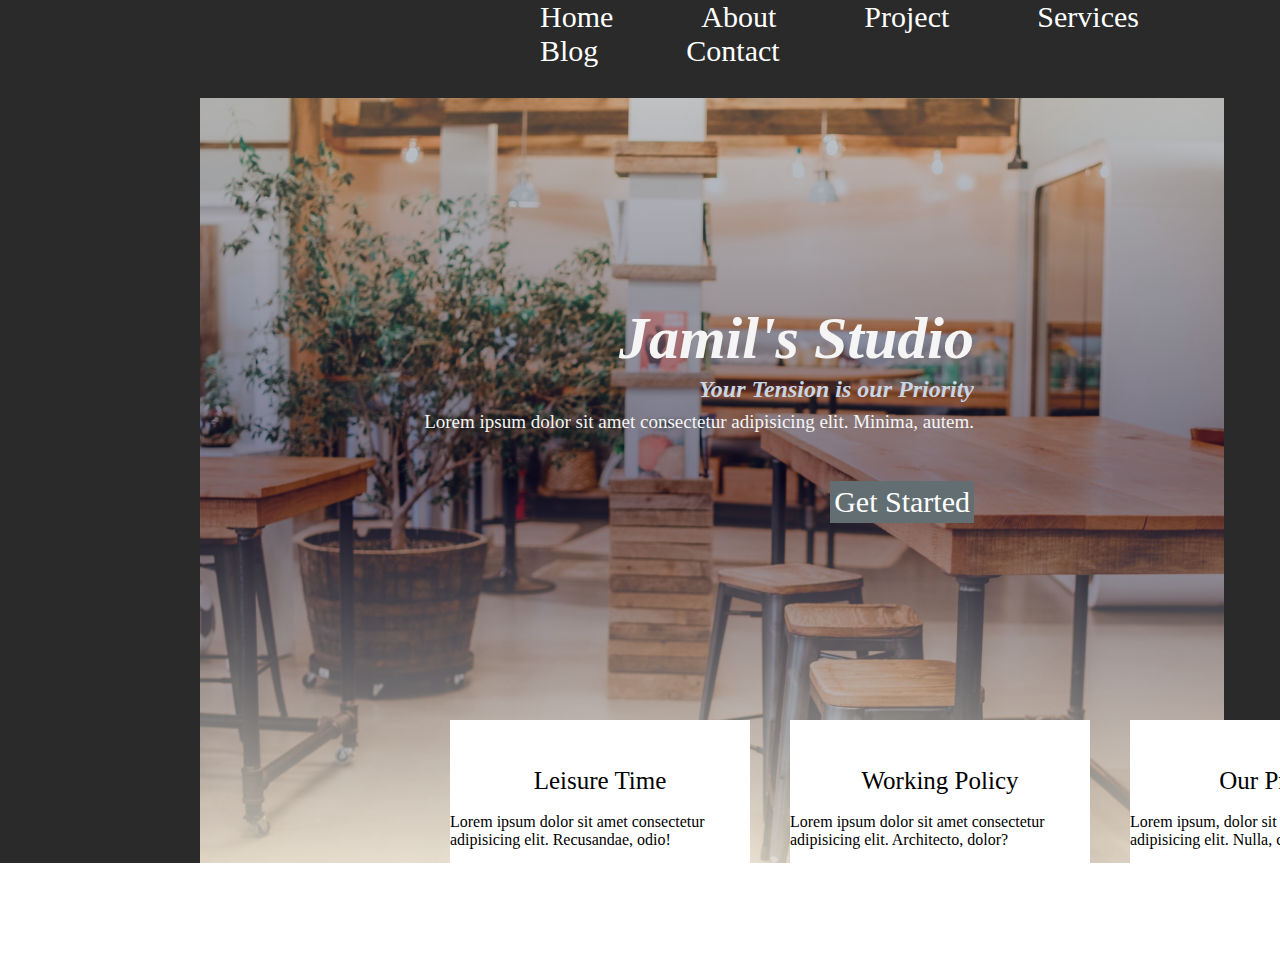
<file: index.html>
<!DOCTYPE html>
<html lang="en">
<head>
    <meta charset="UTF-8">
    <meta http-equiv="X-UA-Compatible" content="IE=edge">
    <meta name="viewport" content="width=device-width, initial-scale=1.0">
    <title>Document</title>
    <link rel="stylesheet" href="https://cdnjs.cloudflare.com/ajax/libs/font-awesome/6.1.1/css/all.min.css" integrity="sha512-KfkfwYDsLkIlwQp6LFnl8zNdLGxu9YAA1QvwINks4PhcElQSvqcyVLLD9aMhXd13uQjoXtEKNosOWaZqXgel0g==" crossorigin="anonymous" referrerpolicy="no-referrer" />
    <link rel="stylesheet" href="style.css">
</head>
<body>
    <div class="bottom">
        <a href="">Home</a> 
        <a href=""> About</a>
        <a href="">Project</a> 
        <a href="">Services</a> 
        <a href=""> Blog</a>
        <a href="">Contact </a> 
    </div>
    <div class="head">
        <h1>
            Jamil's Studio 
        </h1>

        <h2>Your Tension is our Priority
        </h2>
        <p>
            Lorem ipsum dolor sit amet consectetur adipisicing elit. Minima, autem. 
        </p>
         <a href=""> Get Started</a> 

        </div>
        
    <div class="container">

        <div class="a"><i class="fa-solid fa-beer-mug-empty"></i>
    <br>
        <p style="font-size: 25px;font-family:italic;text-align: center;"> Leisure Time </p><br>
        Lorem ipsum dolor sit amet consectetur adipisicing elit. Recusandae, odio!
    </div>
        <div class="b"><i class="fa-solid fa-business-time"></i>
            <br> 
            <p style="font-size: 25px;font-family:italic;text-align: center;">
                Working Policy
            </p><br>
            Lorem ipsum dolor sit amet consectetur adipisicing elit. Architecto, dolor?
        </div>
        <div class="c"><i class="fa-solid fa-user-secret"></i>
            <br>
            <p style="font-size: 25px;font-family:italic;text-align: center;">Our Privacy</p><br>
            Lorem ipsum, dolor sit amet consectetur adipisicing elit. Nulla, culpa.
            </div>
    </div>
    <footer class="footer"></footer>

</body>
</html>
</file>
<file: style.css>
*{
    margin: 0;
    padding: 0;
    box-sizing: border-box;
}

body{
    width: 100%;
    height: 100%;
   background-color: #2A2A2A;
   
}
.bottom{
    
    margin: 0px 0px 0px 500px;
    
     
    
}
.bottom a {
    
    text-decoration: none;
    padding: 80px 4px 0px 0px;
    margin: 0px 40px;
    font-size: 30px;
    color: white;
    transition:ease-in-out 0.8s;
    outline: none;
   
    
}
.bottom a:hover{
    background-color:#a4b0be;
    
    
  
    
}



.head{
    
    background-image:linear-gradient(rgba(189, 195, 199,0.3), rgba(19, 15, 64,.4),rgba(247, 241, 227,0.8)), url(pic/a.jpg);
    background-repeat: no-repeat;
    background-size: cover;
    height: 85vh;
    width: 80vw;
    margin: 30px 0px 0px 200px;
    text-align: justify;
    position: relative;
}
.head h1{ position: absolute;
    right: 250px;
    bottom: 490px;
    font-size: 60px;
    text-align: justify;
    font-style: oblique;
    color: whitesmoke;
}
.head h2{
    position: absolute;
    right: 250px;
    bottom: 460px;
    font-style: italic;
    text-align: justify;
    color: #c8d6e5;
}
.head p{
    position: absolute;
    right: 250px;
    bottom: 430px;
    text-align:justify;
    color: whitesmoke;
    font-size: 19px;
}
.head a{
    position: absolute;
    right: 250px;
    bottom: 340px;
    text-decoration: none;
    font-size: 30px;
    color: white;
    background-color: #636e72; 
    border: 4px solid #636e72;
    
    
}


.container{
   position: absolute;
    bottom: 0px;
    left: 450px;
    display: flex;
}
   



.a{
    height: 180px;
    width:300px;
    background-color: #ffffff;
    margin-right: 40px;
    text-align: center justify;
   
}
.a i{
    text-align: justify;
    margin: 5% 40%;
    font-size: 40px;
}

  
 .b{
    height: 180px;
    width:300px;
    background-color: #ffffff;
    margin-right: 40px;
 }
    .b i{
        text-align: justify;
        margin: 5% 40%;
        font-size: 40px;
    
    


}
.c{
    height: 180px;
    width:300px;
    background-color:#ffffff;
    margin-right: 40px;
    
}
.c i{
    text-align: justify;
    margin: 5% 40%;
    font-size: 40px;
}

.footer{ 
    width: 100%;
    height: 10vh;
    background-color: #ffffff;
    bottom: 0px;
}
</file>
